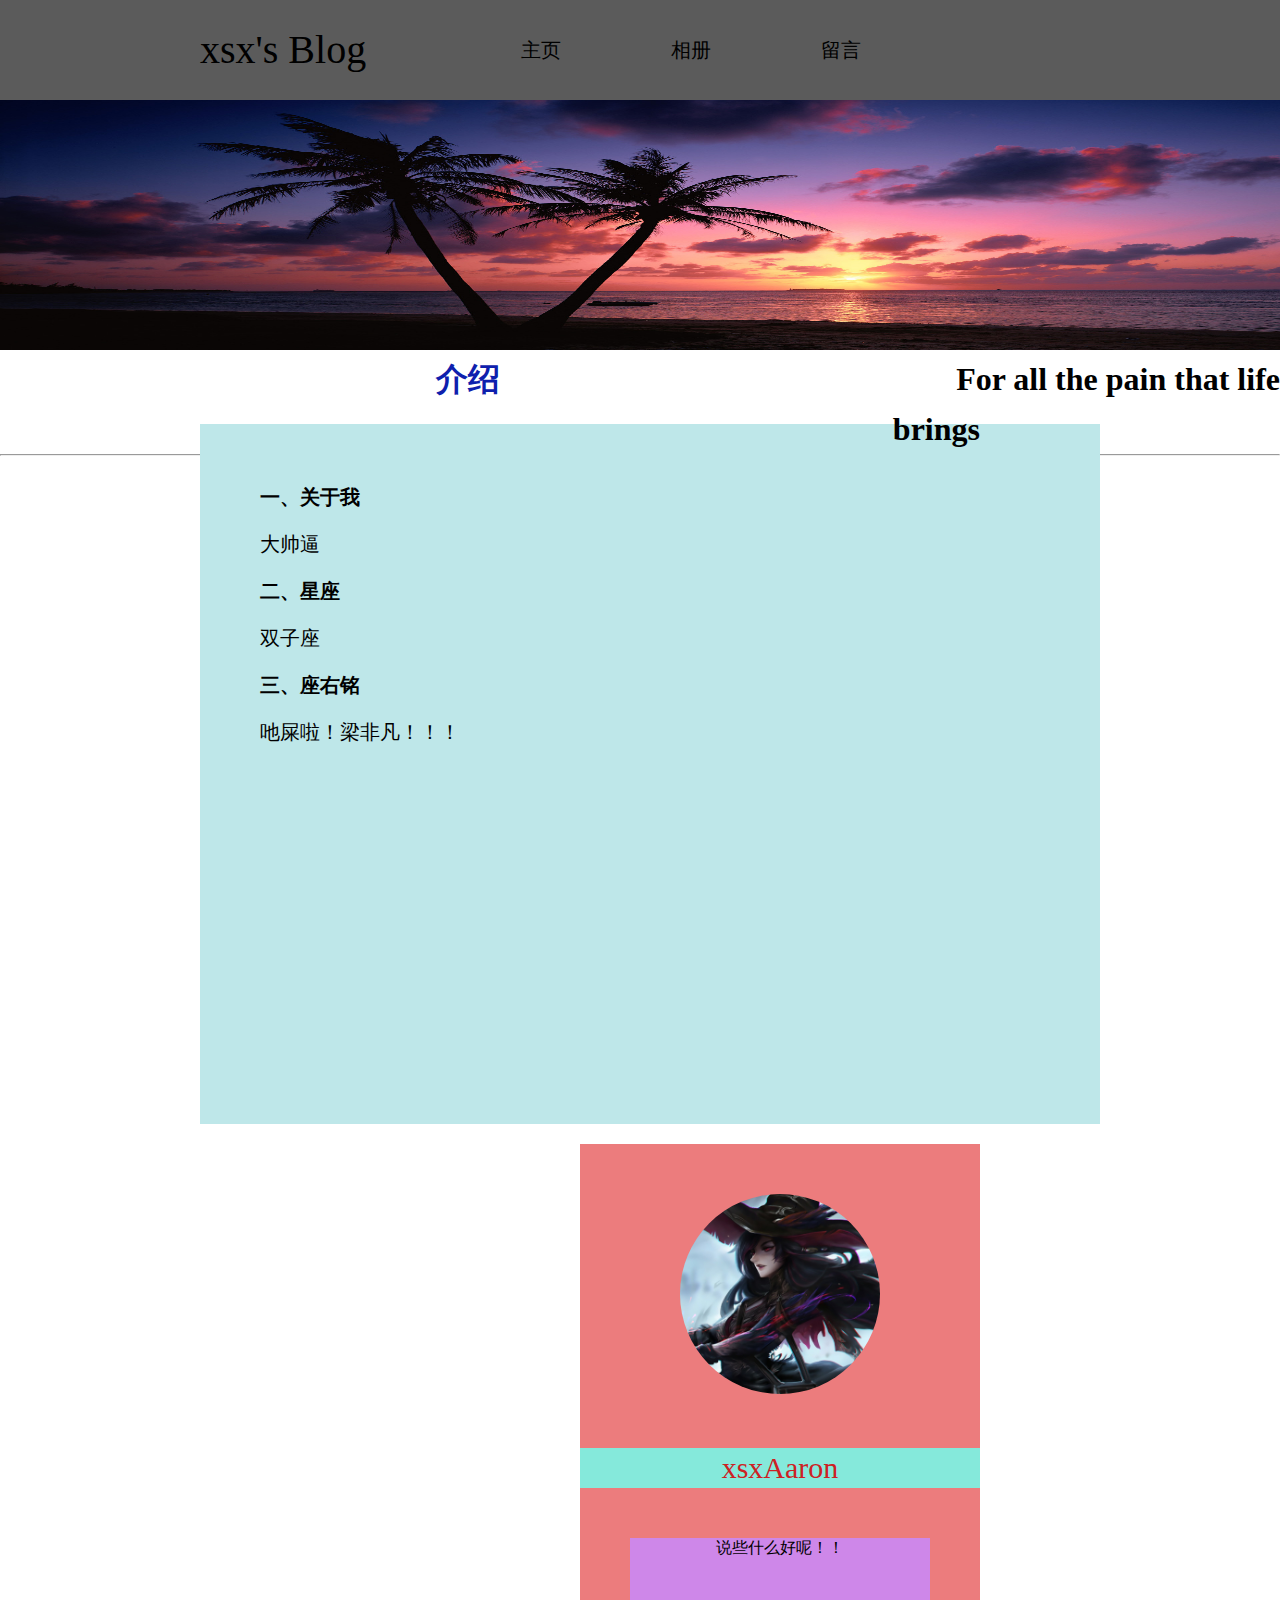
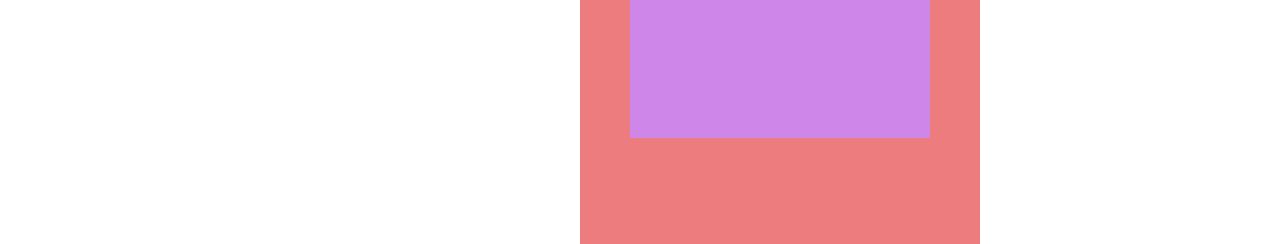
<file: index.html>
<!doctype html>
<html>
<head>
	<link href="css/style.css" rel="stylesheet" type="text/css">
	<meta charset="utf-8">
<title>我的博客</title>
</head>
<body>
	<header class="menu">
		<nav class="nav">
			<div class="logo-wrapper">
				<a href="index.html" id="logo-info">xsx's Blog</a>
			</div>
			<div class="li-wrapper">
				<ul>
					<li><a href="index.html">主页</a> </li>
					<li><a href="showPhoto.html">相册</a></li>
					<li><a href="message.html">留言</a></li>
				</ul>
			</div>
			
		</nav>
	</header>
	<div class="image">
		<img src="images/picture.jpg">
	</div>
	<div class="my-info-top">
		<h1 >
			<p>介绍</p>
			<span>For all the pain that life brings </span>
			<hr>
		</h1>
	</div>
	
	<div class="my-info">
		<ul>
			<p> <strong>一、关于我</strong> </p>
			<p> 大帅逼</p>
			<p> <strong>二、星座</strong></p>
			<p> 双子座</p>
			<p> <strong>三、座右铭</strong></p>
			<p> 吔屎啦！梁非凡！！！</p>
		</ul>
	</div>
	
	<div class="head-info">
		<img src="images/head.jpg">
		<p id="name">xsxAaron</p>
		<p id="remark"> 说些什么好呢！！</p>
	</div>
</body>
</html>
</file>
<file: css/style.css>
@charset "utf-8";
/* CSS Document */

* {
	padding: 0px;
	margin: 0px;
	color: #000;
}

a {
	font-family: "Microsoft YaHei";
	text-decoration: none;
}

.menu{
	width: 100%;
	height: 100px;
	background: #5B5B5B;
	top: 0px;
	line-height: 100px;
}

.logo{
	font-size: 30px;
	width: 300px;
	text-decoration: none;
	
}

.logo-wrapper {
	float: left;
	height: 100px;
}

#logo-info {
	font-size: 40px;
	margin: 0px  100px 0px 200px;
}

.nav li{
	font-size: 20px;
	width: 150px;
	height: 100px;
	text-decoration: none;  
	list-style: none;
	float: left;
	text-align: center;
	
}
.li-wrapper li:hover{
	color: #ED2327;
}
.image img{
	height: 250px;
	width: 100%;
}
.my-info-top{
	color: #D1070A;
	text-align: right;
	height: 50px;
	line-height: 50px;
}
.my-info-top p{
	float: left;
	width: 500px;
	color: #0E20AD;
}
.my-info-top h1{
	height: 50px;
}
.my-info-top span{
	margin: 0px 300px ;
}
.my-info {
	width: 800px;
	background: #BEE7E9;
	height: 600px;
	margin: 20px 50px 0px 200px;
	padding: 50px ;
	float: left;
}.my-info p{
	font-family: 仿宋;
	padding: 10px ;
	font-size: 20px;
}
.head-info {
	width: 400px;
	height: 700px;
	float: right;
	margin: 20px 300px 0px 50px;
	background: #EC7C7D;
}
.head-info img{
	width: 200px;
	height: 200px;
	border-radius: 100px;
	margin: 50px 100px ;
}
	
#name {
	height: 40px;
	line-height: 40px;
	font-size: 30px;
	width: 400px;
	background: #85E9DB;
	text-align: center;
	color: #CD2023;
}
#remark {
	height: 200px;
	width: 300px;
	margin: 50px ;
	text-align: center;
	background: #CE87E9;
}
.showPhoto {
	width: 100%;
	height: 800px;
	background: #929292;
	margin: 0px;
	top: 0px;
}
.showPhoto div{
	padding: 50px 150px;
	float: left;
}
.showPhoto img{
	width: 600px;
	height: 600px;
	border-radius: 500px;
}
.showPhoto p{
	text-align: center;
	margin: 30px;
}
</file>
